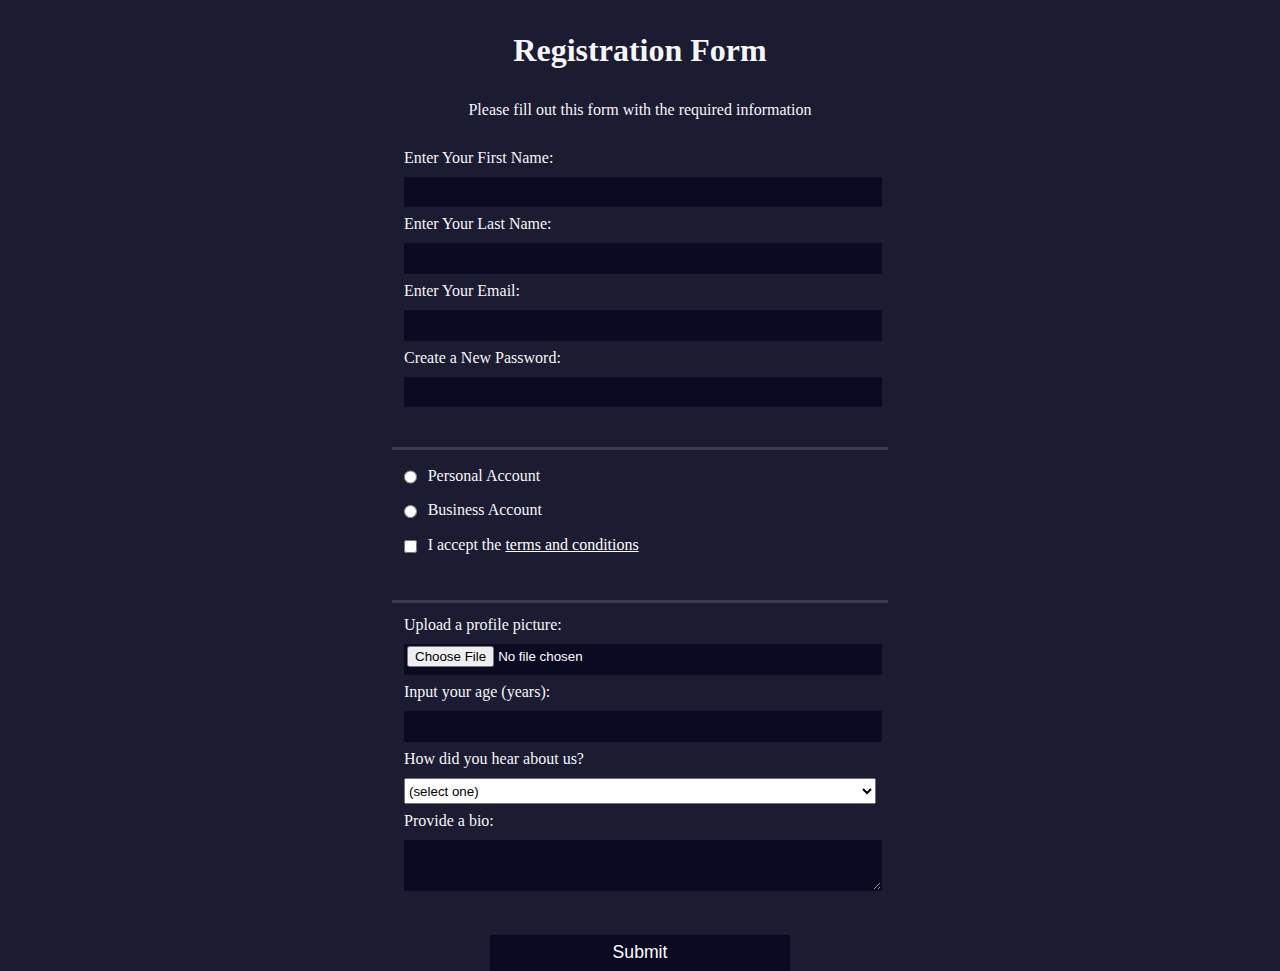
<file: treino1 css html/3/index.html>
<!DOCTYPE html>
<html lang="en">
  <head>
    <meta charset="UTF-8">
    <title>Registration Form</title>
    <link rel="stylesheet" href="style.css" />
  </head>
  <body>

    <h1>Registration Form</h1>

    <p>Please fill out this form with the required information</p>

    <form method="post" action='https://register-demo.freecodecamp.org'>

      <fieldset>

        <label for="first-name">Enter Your First Name: <input id="first-name" type="text" required /></label>

        <label for="last-name">Enter Your Last Name: <input id="last-name" type="text" required /></label>

        <label for="email">Enter Your Email: <input id="email" type="email" required /></label>

        <label for="new-password">Create a New Password: <input id="new-password" type="password" pattern="[a-z0-5]{8,}" required /></label>

      </fieldset>

      <fieldset>

        <label for="personal-account"><input class="inline" id="personal-account" type="radio" name="account-type" /> Personal Account</label>

        <label for="business-account"><input class="inline" id="business-account" type="radio" name="account-type" /> Business Account</label>

        <label for="terms-and-conditions">
          <input class="inline" id="terms-and-conditions" type="checkbox" required /> I accept the <a href="https://www.freecodecamp.org/news/terms-of-service/">terms and conditions</a>
        </label>

      </fieldset>

      <fieldset>
        
        <label for="profile-picture">Upload a profile picture: <input type="file" id="profile-picture"/></label>

        <label for="age">Input your age (years): <input type="number" min="13" max="120" id="age"></label>

        <label for="referrer">How did you hear about us?
          <select name="" id="referrer">
              <option value="">(select one)</option>
              <option value="1">news</option>
              <option value="2">Youtube channel</option>
              <option value="3">Forum</option>
              <option value="4">Other</option>
          </select>
        </label>

          <label for="bio">
            Provide a bio:
            <textarea name="" id="bio" cols="30" rows="3"></textarea>
          </label>
          
      </fieldset>

      <input type="submit" value="Submit" />

    </form>

  </body>
</html>
</file>
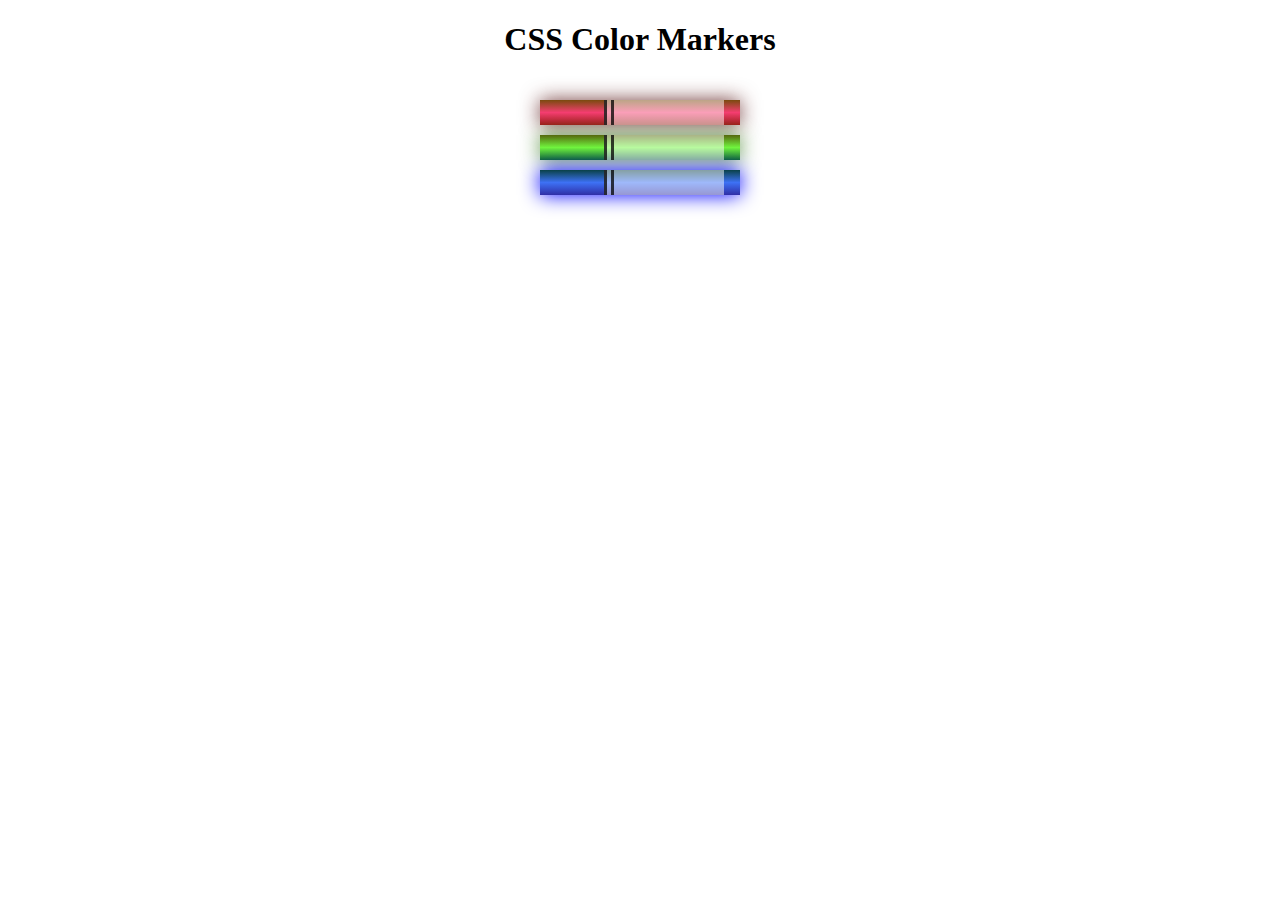
<file: treino1 css html/4/index.html>
<!DOCTYPE html>
<html lang="en">
  <head>
    <meta charset="utf-8">
    <meta name="viewport" content="width=device-width, initial-scale=1.0">
    <title>Colored Markers</title>
    <link rel="stylesheet" href="styles.css">
  </head>
  <body>

    <h1>CSS Color Markers</h1>

    <div class="container">
      <div class="marker red">
        <div class="cap"></div>
        <div class="sleeve"></div>
      </div>

      <div class="marker green">
        <div class="cap"></div>
        <div class="sleeve"></div>
      </div>

      <div class="marker blue">
        <div class="cap"></div>
        <div class="sleeve"></div>
      </div>

    </div>
    
  </body>
</html>
</file>
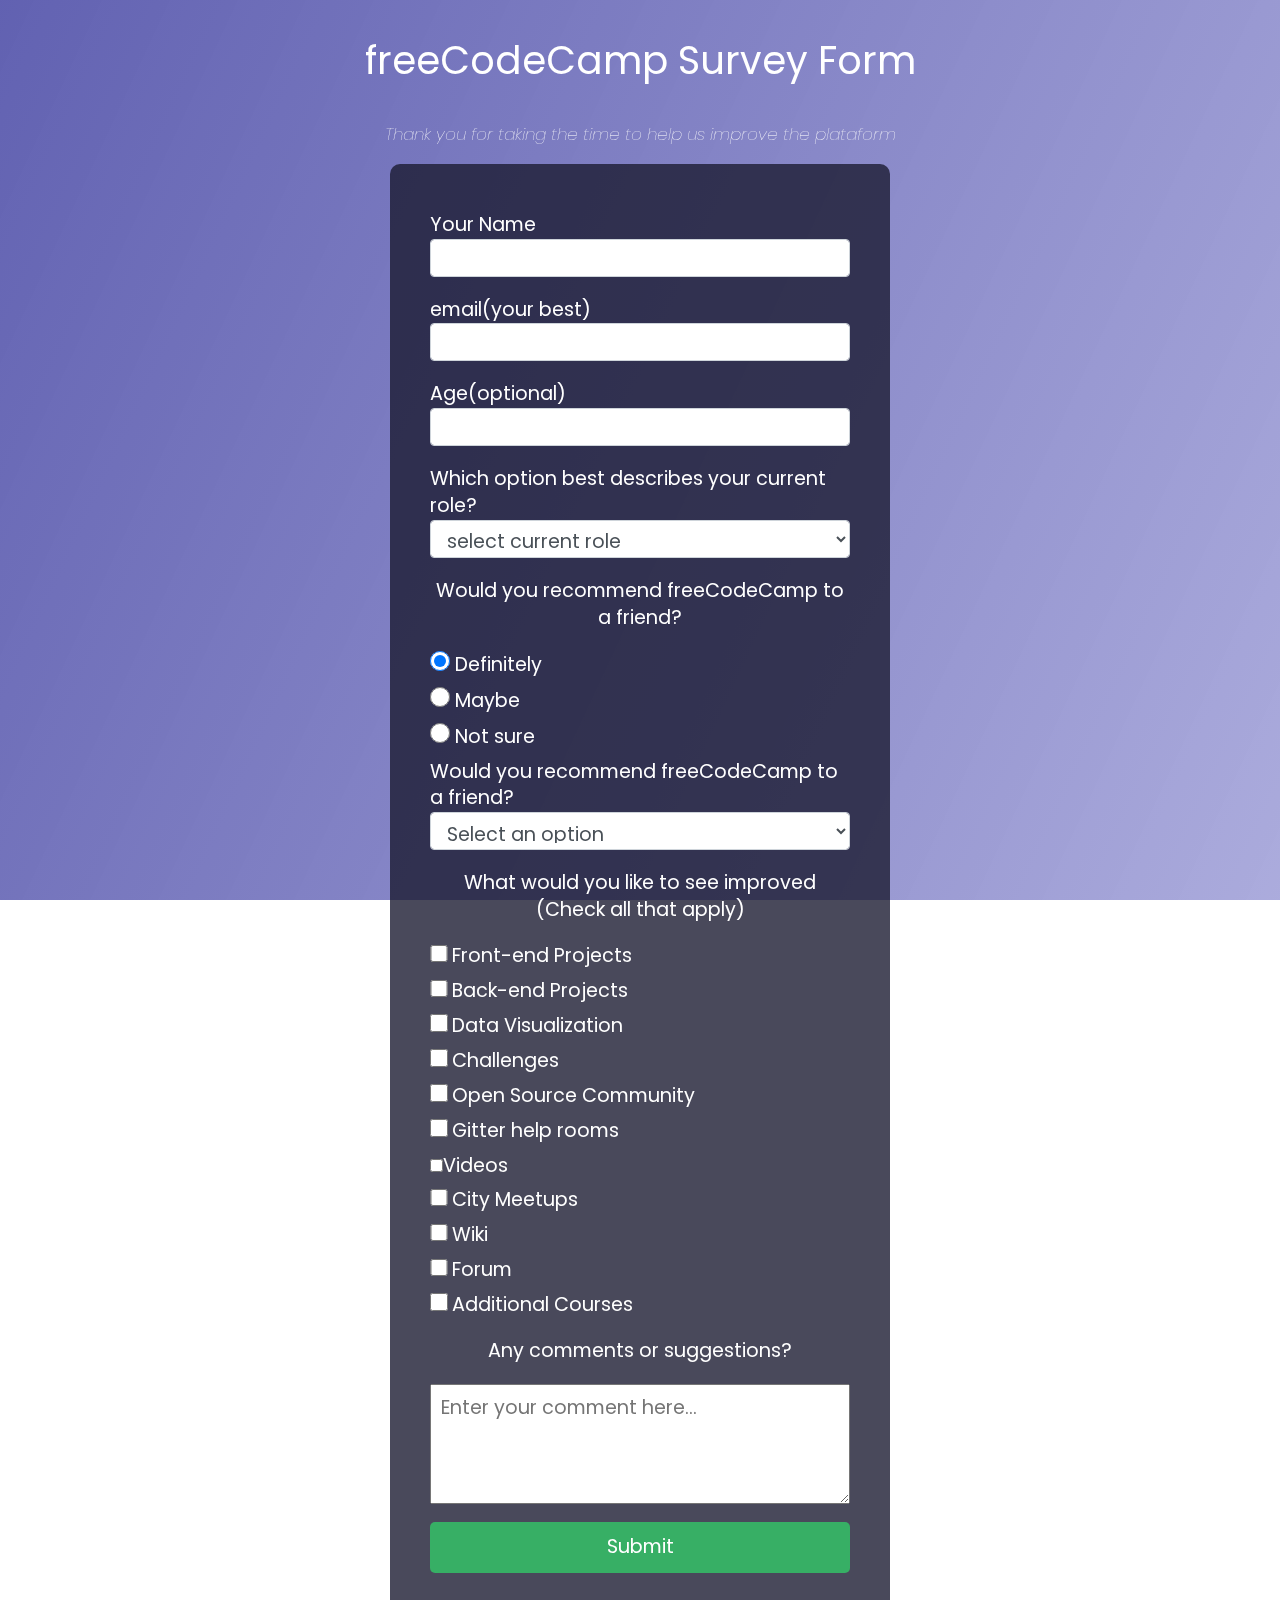
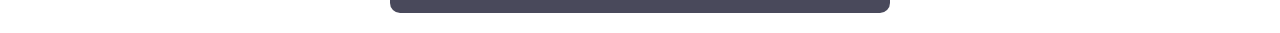
<file: treino1 css html/5/survey.html>
<!DOCTYPE html>
<html>
    <head>
        <meta http-equiv="Content-Type" content="text/html;charset=UTF-8">
        <meta name="viewport" content="width=device-width, initial-scale=1.0">
        <link rel="stylesheet" href="style.css">
        <title>Survey Form</title>
    </head>
    <body>

        <h1 id="title">freeCodeCamp Survey Form</h1>

        <p id="description"><i>Thank you for taking the time to help us improve the plataform</i></p>

        <main>
            <form id="survey-form">

                <div class="first">
                    
                    <label for="name">Your Name<input class="form-opt" type="text"   id="name" required></label>

                    <label for="email">email(your best)<input type="email"   id="email" class="form-opt" required></label>

                    <label for="age">Age(optional)<input type="number"   id="age" min="13" max="120" class="form-opt"></label>

                    <label for="current">
                        Which option best describes your current role?
                        <select   id="current" class="form-opt">

                            <option value="">select current role</option>
                            <option value="">student</option>
                            <option value="">Full Time job</option>
                            <option value="">Full Time Learner</option>
                            <option value="">Prefer not say</option>
                            <option value="">Other</option>

                        </select>
                    </label>

                </div>

                        <div class="form-group">
                            <p>Would you recommend freeCodeCamp to a friend?</p>
                            <label>
                              <input
                                name="user-recommend"
                                value="definitely"
                                type="radio"
                                class="radio"
                                checked
                              />Definitely</label
                            >
                            <label>
                              <input
                                name="user-recommend"
                                value="maybe"
                                type="radio"
                                class="radio"
                              />Maybe</label
                            >
                  
                            <label
                              ><input
                                name="user-recommend"
                                value="not-sure"
                                type="radio"
                                class="radio"
                              />Not sure</label
                            >
                          </div>

                <div class="Third">

                    <label for="feature">

                        Would you recommend freeCodeCamp to a friend?

                        <select   id="feature" class="form-opt">

                            <option value="">Select an option</option>
                            <option value="">Challenger</option>
                            <option value="">Projects</option>
                            <option value="">Community</option>
                            <option value="">Open Source</option>

                        </select>
                    </label>

                </div>

                <div class="Four">

                    <p>What would you like to see improved <span>(Check all that apply)</span></p>

                    <label   ><input type="checkbox"   id="input-checkbox" class="box">Front-end Projects</label>
                    <label   ><input type="checkbox"   id="input-checkbox" class="box">Back-end Projects</label>
                    <label   ><input type="checkbox"   id="input-checkbox" class="box">Data Visualization</label>
                    <label   ><input type="checkbox"   id="input-checkbox" class="box">Challenges</label>
                    <label   ><input type="checkbox"   id="input-checkbox" class="box">Open Source Community</label>
                    <label   ><input type="checkbox"   id="input-checkbox" class="box">Gitter help rooms</label>
                    <label   ><input type="checkbox"   id="input-checkbox">Videos</label>
                    <label   ><input type="checkbox"   id="input-checkbox" class="box">City Meetups</label>
                    <label   ><input type="checkbox"   id="input-checkbox" class="box">Wiki</label>
                    <label   ><input type="checkbox"   id="input-checkbox" class="box">Forum</label>
                    <label   ><input type="checkbox"   id="input-checkbox" class="box">Additional Courses</label>

                </div>

                <div class="five">

                    <p>Any comments or suggestions?</p>
                    <textarea   id="textarea" class="input-textarea" placeholder="Enter your comment here..."></textarea>

                </div>

                <div class="six">
                    <input type="submit" value="Submit" class="submit-form">
                </div>

            </form>
        </main>
    </body>
</html>
</file>
<file: treino1 css html/3/style.css>
body {
    width: 100%;
    height: 100vh;
    margin: 0;
    background-color: #1b1b32;
    color: #f5f6f7;
    font-family: Tahoma;
    font-size: 16px;
  }
  
  label {
    display: block;
    margin: 0.5rem 0;
  }

  h1, p{
    margin: 1em auto;
    text-align: center;
  }
  
  form {
    width: 60vw;
    max-width: 500px;
    min-width: 300px;
    margin: 0 auto;
  }

  fieldset {
    border: none;
    padding-top: 2rem 0;
    padding-bottom: 2rem;
    border-bottom: solid 3px rgb(59, 59, 79);
  }

  fieldset:last-of-type {
    border-bottom: none;
  }

  input, textarea, select {
    margin: 10px 0 0 0;
    width: 100%;
    min-height: 2em;
  }

  .inline{
    width: unset;
    margin: 0 0.5em 0 0;
    vertical-align: middle; 
  }

  input, textarea {
    background-color: #0a0a23;
    border: 1px solid #0a0a23;
    color: #fff; 
  }

  input[type="submit"] {
    display: block;
    width: 60%;
    margin: 0 auto; /*é pra alinhar*/
    height: 2em;
    font-size: 1.1rem;
    min-width: 300px;
  }

  input[type="file"] {
    padding: 1px 2px;
  }

  a{
    color: #ffffff;
  }
</file>
<file: treino1 css html/4/styles.css>
h1 {
    text-align: center;
  }
  
  .container {
    background-color: rgb(255, 255, 255);
    padding: 10px 0;
  }
  
  .marker {
    width: 200px;
    height: 25px;
    margin: 10px auto;
  }
  
  .cap {
    width: 60px;
    height: 25px;
  }
  
  .sleeve {
    width: 110px;
    height: 25px;
    background-color: rgba(255, 255, 255, 0.5);
    border-left: 10px double rgba(0, 0, 0, 0.75);
  }
  
  .cap, .sleeve {
    display: inline-block;
  }
  
  .red {
    background: linear-gradient(rgb(122, 74, 14), rgb(245, 62, 113), rgb(162, 27, 27));
    box-shadow: 0 0 20px 0 rgba(83, 14, 14, 0.8);
  }
  
  .green {
    background: linear-gradient(#55680D, #71F53E, #116C31);
    box-shadow: 0 0 20px 0 #3B7E20CC;
  }
  .blue {
    background: linear-gradient(hsl(186, 76%, 16%), hsl(223, 90%, 60%), hsl(240, 56%, 42%));
    box-shadow: 0 0 20px 0 blue;
  }
</file>
<file: treino1 css html/5/style.css>
@import url('https://fonts.googleapis.com/css2?family=Poppins:wght@300&display=swap');

    *{
        box-sizing: border-box;
    }

    body::before {
        content: '';
        position: fixed;
        top: 0;
        left: 0;
        height: 100%;
        width: 100%;
        z-index: -1;
        background: var(--color-darkblue);
        background-image: linear-gradient( 115deg, rgba(58, 58, 158, 0.8), rgba(136, 136, 206, 0.7) ), url(https://cdn.freecodecamp.org/testable-projects-fcc/images/survey-form-background.jpeg);
        background-size: cover;
        background-repeat: no-repeat;
        background-position: center;
    }

    #title{
        text-align: center;
        font-weight: 400;
        line-height: 1.2;
    }

    h1{
        display: block;
    }

    body{
        color: white;
        font-size: 1.2rem;
        font-weight: 400;
        margin: 0;
        line-height: 1.4;
        font-family: "Poppins", sans-serif;
    }

    label{
        display: block;
        margin: 0.5rem 0;
    }

    h1, p{
        text-align: center;
        margin: 1em auto;
    }

    form{
        padding: 2.5rem;
        border-radius: 10px;
        background: rgba(27, 27, 50, 0.8);;
        width: 60vw;
        max-width: 500px;
        min-width: 300px;
        margin: 0 auto 1.25rem auto;
    }
    
    div{
        display: block;
    }

    .form-opt{
        display: block;
        width: 100%;
        height: 2.375rem;
        padding: 0.400rem 0.75rem;
        color: #495057;
        background-color: white;
        background-clip: padding-box;
        border: 1px solid #ced4da;
        border-radius: 0.25rem;
        margin: 0 auto 1.25rem auto;
    }

    input, button, select, textarea{
        margin: 0;
        font-size: inherit;
        line-height: inherit;
        font-family: inherit;
    }

    #description{
        font-size: 17px;
        font-weight: 100;
    }

    .radio{
        margin-right: 5px;
        display: inline-block;
        min-height: 1.25rem;
        min-width: 1.25rem;
    }

    .box {
        margin-right: 4px;
        display: inline-block;
        min-height: 1.10rem;
        min-width: 1.10rem;
    }

    .input-textarea{
        min-height: 120px;
        width: 100%;
        padding: 0.625rem;
        resize: vertical;
    }

    .submit-form{
        width: 100%;
        height: 100%;
        margin-top: 10px;
        background: #37af65;
        color: white;
        border: none;
        border-radius: 5px;
        padding: 0.75rem;
    }
</file>
